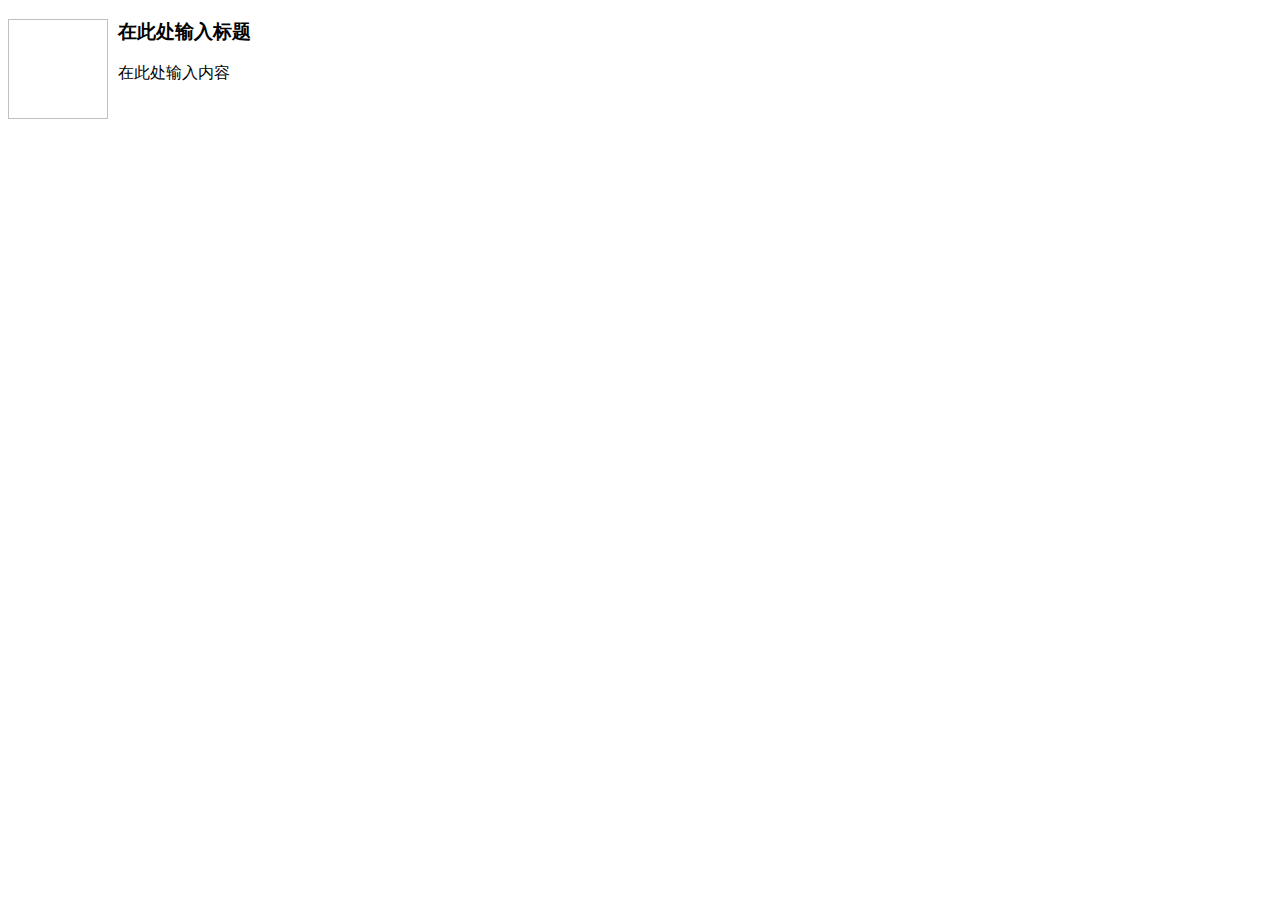
<file: allstatic/kindeditor/plugins/template/html/1.html>
<!doctype html>
<html>
<head>
	<meta charset="utf-8" />
</head>
<body>
	<h3>
		<img align="left" height="100" style="margin-right: 10px" width="100" />在此处输入标题
	</h3>
	<p>
		在此处输入内容
	</p>
</body>
</html>
</file>
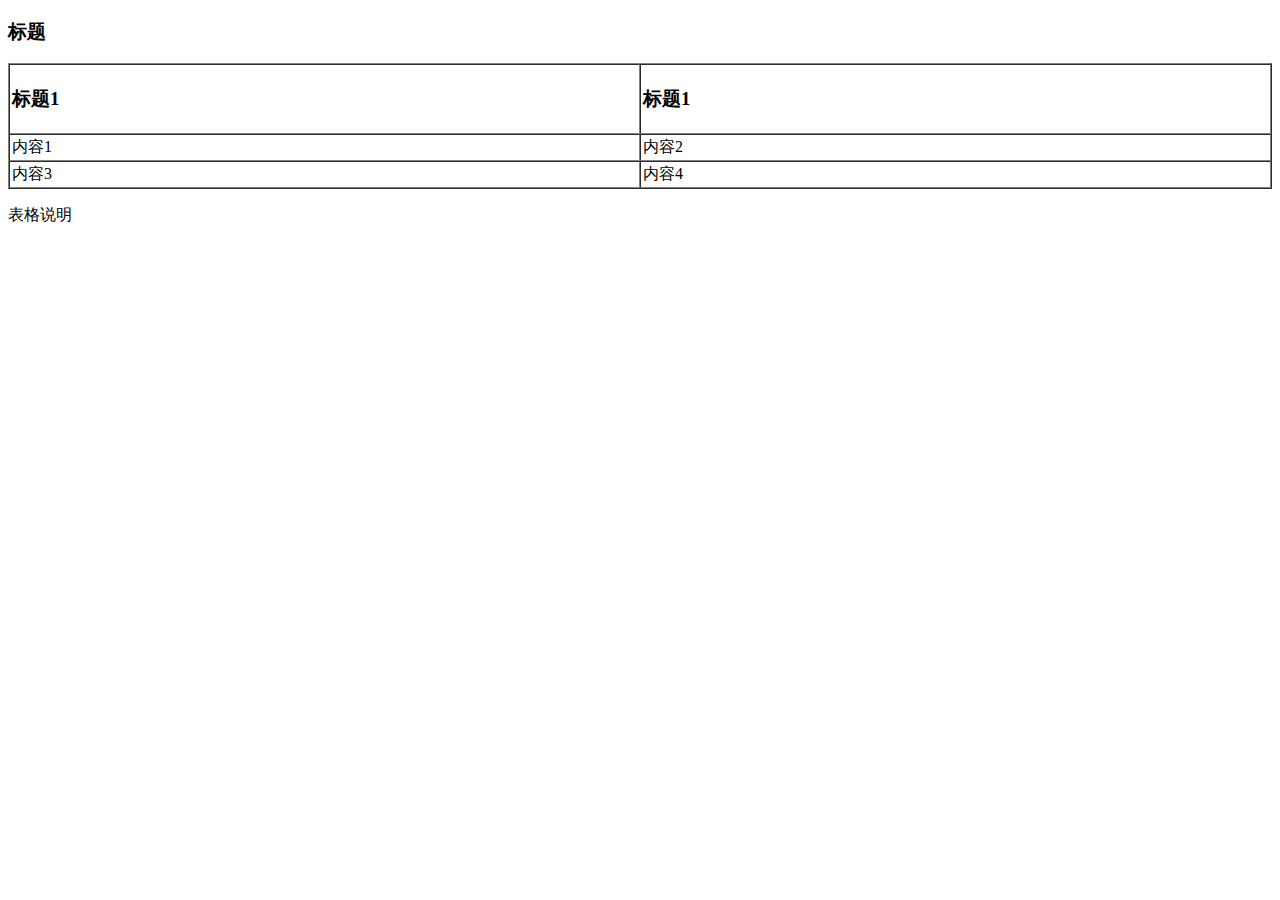
<file: allstatic/kindeditor/plugins/template/html/2.html>
<!doctype html>
<html>
<head>
	<meta charset="utf-8" />
</head>
<body>
	<h3>
		标题
	</h3>
	<table style="width:100%;" cellpadding="2" cellspacing="0" border="1">
		<tbody>
			<tr>
				<td>
					<h3>标题1</h3>
				</td>
				<td>
					<h3>标题1</h3>
				</td>
			</tr>
			<tr>
				<td>
					内容1
				</td>
				<td>
					内容2
				</td>
			</tr>
			<tr>
				<td>
					内容3
				</td>
				<td>
					内容4
				</td>
			</tr>
		</tbody>
	</table>
	<p>
		表格说明
	</p>
</body>
</html>
</file>
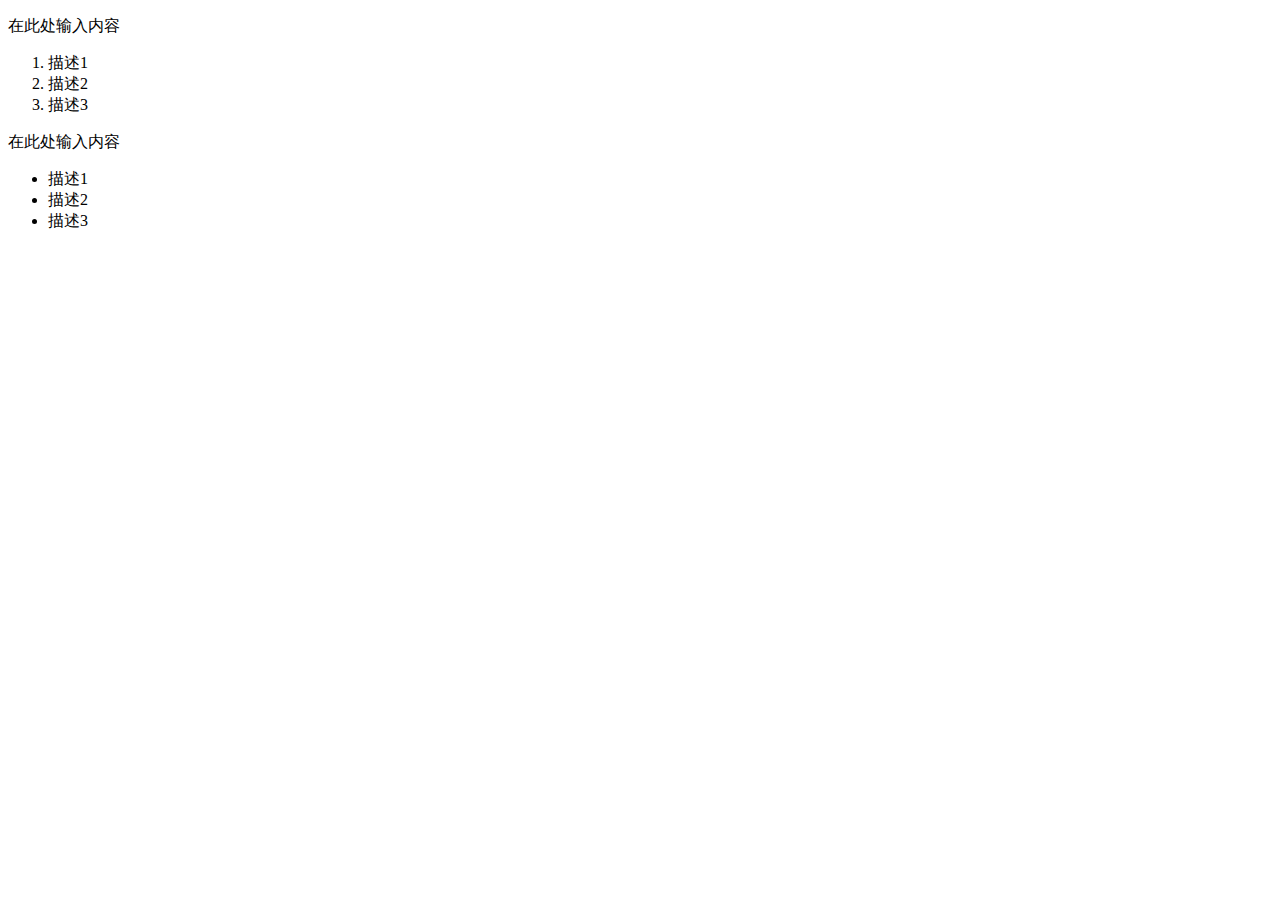
<file: allstatic/kindeditor/plugins/template/html/3.html>
<!doctype html>
<html>
<head>
	<meta charset="utf-8" />
</head>
<body>
	<p>
		在此处输入内容
	</p>
	<ol>
		<li>
			描述1
		</li>
		<li>
			描述2
		</li>
		<li>
			描述3
		</li>
	</ol>
	<p>
		在此处输入内容
	</p>
	<ul>
		<li>
			描述1
		</li>
		<li>
			描述2
		</li>
		<li>
			描述3
		</li>
	</ul>
</body>
</html>
</file>
